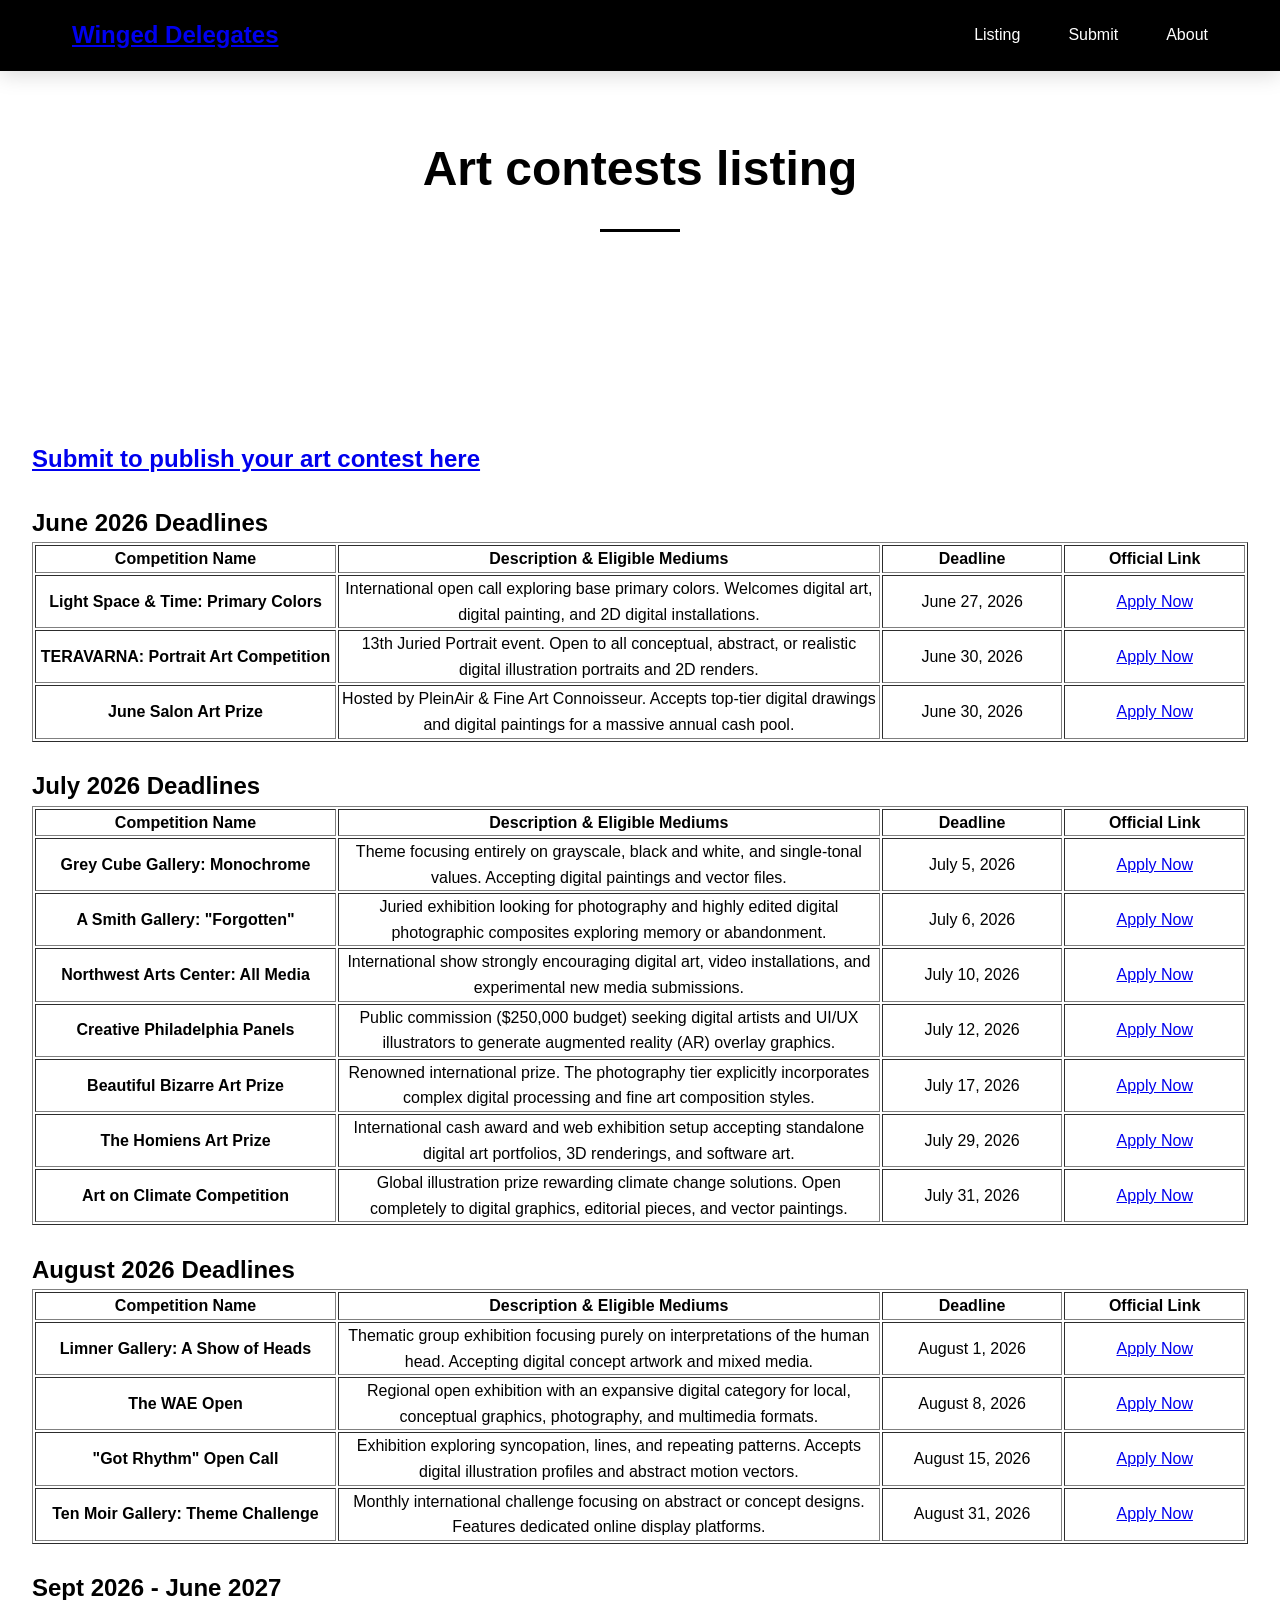
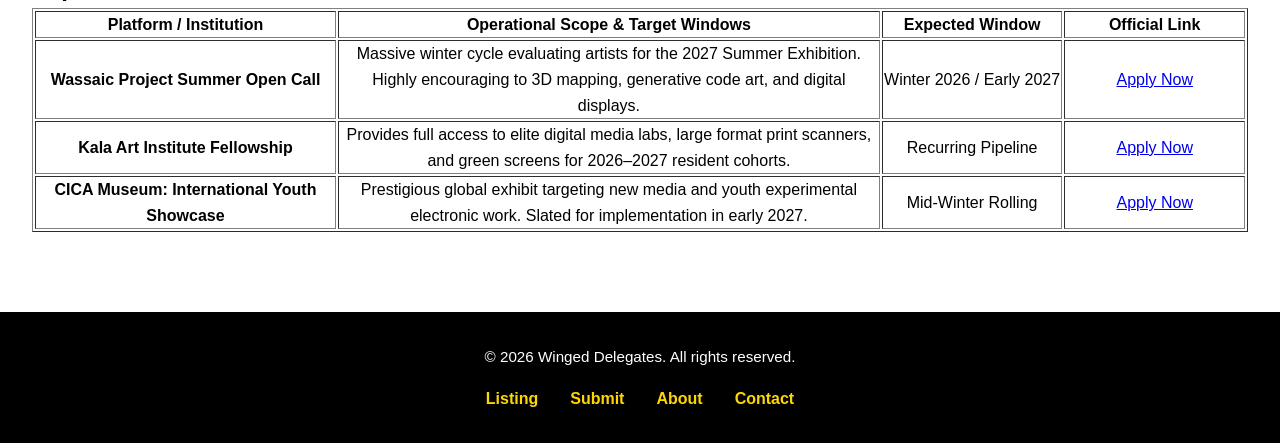
<file: index.html>
<!DOCTYPE html>
<html lang="en">
<head>
    <!-- Google tag (gtag.js) -->
    <script async src="https://www.googletagmanager.com/gtag/js?id=G-B6DKS6XQSR"></script>
    <script>
      window.dataLayer = window.dataLayer || [];
      function gtag(){dataLayer.push(arguments);}
      gtag('js', new Date());
    
      gtag('config', 'G-B6DKS6XQSR');
    </script>
    <meta charset="UTF-8">
    <meta name="viewport" content="width=device-width, initial-scale=1.0">
    <title>Winged Delegates - Art Contests Listing</title>
    <link rel="stylesheet" href="styles.css">
    
    <meta name="description" content="Art competition; digital art contest; fire safety; homeless; drug free; san francisco; united states; art awards; photography; mixed art">
    <meta name="robots" content="index, follow">
</head>
<body>
    <!-- Navigation -->
    <nav class="navbar">
      <div class="nav-container">
        <div class="logo">
          <a href="http://wingeddelegates.github.io"><h2>Winged Delegates</h2></a>
        </div>
        <ul class="nav-menu">
          <li class="nav-item"><a href="index.html" class="nav-link">Listing</a></li>
          <li class="nav-item"><a href="submit.html" class="nav-link">Submit</a></li>
          <li class="nav-item"><a href="http://wingeddelegates.github.io/sf/about.html" class="nav-link">About</a></li>
        </ul>
      </div>
    </nav>

    <!-- Hero Section -->
    <section id="submission" class="section submission-section">
        <div class="section-container">    
            <br><br>
            <h2 class="section-title">Art contests listing</h2>
        </div>
    </section>
    <!-- Entry Section -->
    <section id="entry" class="section entry-section">
        <h2><a href=submit.html>Submit to publish your art contest here</a></h2>
    <br>
    <div class="timeline-section">
        <h2>June 2026 Deadlines</h2>
        <div class="table-container">
            <table border=1>
                <thead>
                    <tr>
                        <th style="width: 25%;">Competition Name</th>
                        <th style="width: 45%;">Description & Eligible Mediums</th>
                        <th style="width: 15%;">Deadline</th>
                        <th style="width: 15%;">Official Link</th>
                    </tr>
                </thead>
                <tbody>
                    <tr>
                        <td align=center><strong>Light Space & Time: Primary Colors</strong></td>
                        <td align=center>International open call exploring base primary colors. Welcomes digital art, digital painting, and 2D digital installations.</td>
                        <td align=center><span class="deadline-badge">June 27, 2026</span></td>
                        <td align=center><a href="https://lightspacetime.art/" target="_blank" class="btn-link">Apply Now</a></td>
                    </tr>
                    <tr>
                        <td align=center><strong>TERAVARNA: Portrait Art Competition</strong></td>
                        <td align=center>13th Juried Portrait event. Open to all conceptual, abstract, or realistic digital illustration portraits and 2D renders.</td>
                        <td align=center><span class="deadline-badge">June 30, 2026</span></td>
                        <td align=center><a href="https://www.callforentries.com/" target="_blank" class="btn-link">Apply Now</a></td>
                    </tr>
                    <tr>
                        <td align=center><strong>June Salon Art Prize</strong></td>
                        <td align=center>Hosted by PleinAir & Fine Art Connoisseur. Accepts top-tier digital drawings and digital paintings for a massive annual cash pool.</td>
                        <td align=center><span class="deadline-badge">June 30, 2026</span></td>
                        <td align=center><a href="https://artdeadline.com/" target="_blank" class="btn-link">Apply Now</a></td>
                    </tr>
                </tbody>
            </table>
        </div>
    </div>
    <br>
    <div class="timeline-section">
        <h2>July 2026 Deadlines</h2>
        <div class="table-container">
            <table border=1>
                <thead>
                    <tr>
                        <th align=center style="width: 25%;">Competition Name</th>
                        <th align=center style="width: 45%;">Description & Eligible Mediums</th>
                        <th align=center style="width: 15%;">Deadline</th>
                        <th align=center style="width: 15%;">Official Link</th>
                    </tr>
                </thead>
                <tbody>
                    <tr>
                        <td align=center><strong>Grey Cube Gallery: Monochrome</strong></td>
                        <td align=center>Theme focusing entirely on grayscale, black and white, and single-tonal values. Accepting digital paintings and vector files.</td>
                        <td align=center><span class="deadline-badge">July 5, 2026</span></td>
                        <td align=center><a href="https://greycubegallery.com/" target="_blank" class="btn-link">Apply Now</a></td>
                    </tr>
                    <tr>
                        <td align=center><strong>A Smith Gallery: "Forgotten"</strong></td>
                        <td align=center>Juried exhibition looking for photography and highly edited digital photographic composites exploring memory or abandonment.</td>
                        <td align=center><span class="deadline-badge">July 6, 2026</span></td>
                        <td align=center><a href="https://asmithgallery.com/" target="_blank" class="btn-link">Apply Now</a></td>
                    </tr>
                    <tr>
                        <td align=center><strong>Northwest Arts Center: All Media</strong></td>
                        <td align=center>International show strongly encouraging digital art, video installations, and experimental new media submissions.</td>
                        <td align=center><span class="deadline-badge">July 10, 2026</span></td>
                        <td align=center><a href="https://www.minotstateu.edu/nac/" target="_blank" class="btn-link">Apply Now</a></td>
                    </tr>
                    <tr>
                        <td align=center><strong>Creative Philadelphia Panels</strong></td>
                        <td align=center>Public commission ($250,000 budget) seeking digital artists and UI/UX illustrators to generate augmented reality (AR) overlay graphics.</td>
                        <td align=center><span class="deadline-badge">July 12, 2026</span></td>
                        <td align=center><a href="https://www.phila.gov/departments/creative-philadelphia/" target="_blank" class="btn-link">Apply Now</a></td>
                    </tr>
                    <tr>
                        <td align=center><strong>Beautiful Bizarre Art Prize</strong></td>
                        <td align=center>Renowned international prize. The photography tier explicitly incorporates complex digital processing and fine art composition styles.</td>
                        <td align=center><span class="deadline-badge">July 17, 2026</span></td>
                        <td align=center><a href="https://beautifulbizarreartprize.art/" target="_blank" class="btn-link">Apply Now</a></td>
                    </tr>
                    <tr>
                        <td align=center><strong>The Homiens Art Prize</strong></td>
                        <td align=center>International cash award and web exhibition setup accepting standalone digital art portfolios, 3D renderings, and software art.</td>
                        <td align=center><span class="deadline-badge">July 29, 2026</span></td>
                        <td align=center><a href="https://homiens.com/" target="_blank" class="btn-link">Apply Now</a></td>
                    </tr>
                    <tr>
                        <td align=center><strong>Art on Climate Competition</strong></td>
                        <td align=center>Global illustration prize rewarding climate change solutions. Open completely to digital graphics, editorial pieces, and vector paintings.</td>
                        <td align=center><span class="deadline-badge">July 31, 2026</span></td>
                        <td align=center><a href="https://www.callforentries.com/" target="_blank" class="btn-link">Apply Now</a></td>
                    </tr>
                </tbody>
            </table>
        </div>
    </div>
    <br>
    <div class="timeline-section">
        <h2>August 2026 Deadlines</h2>
        <div class="table-container">
            <table border=1>
                <thead>
                    <tr>
                        <th align=center style="width: 25%;">Competition Name</th>
                        <th align=center style="width: 45%;">Description & Eligible Mediums</th>
                        <th align=center style="width: 15%;">Deadline</th>
                        <th align=center style="width: 15%;">Official Link</th>
                    </tr>
                </thead>
                <tbody>
                    <tr>
                        <td align=center><strong>Limner Gallery: A Show of Heads</strong></td>
                        <td align=center>Thematic group exhibition focusing purely on interpretations of the human head. Accepting digital concept artwork and mixed media.</td>
                        <td align=center><span class="deadline-badge">August 1, 2026</span></td>
                        <td align=center><a href="http://www.slowart.com/limner/" target="_blank" class="btn-link">Apply Now</a></td>
                    </tr>
                    <tr>
                        <td align=center><strong>The WAE Open</strong></td>
                        <td align=center>Regional open exhibition with an expansive digital category for local, conceptual graphics, photography, and multimedia formats.</td>
                        <td align=center><span class="deadline-badge">August 8, 2026</span></td>
                        <td align=center><a href="https://artcall.org/calls" target="_blank" class="btn-link">Apply Now</a></td>
                    </tr>
                    <tr>
                        <td align=center><strong>"Got Rhythm" Open Call</strong></td>
                        <td align=center>Exhibition exploring syncopation, lines, and repeating patterns. Accepts digital illustration profiles and abstract motion vectors.</td>
                        <td align=center><span class="deadline-badge">August 15, 2026</span></td>
                        <td align=center><a href="https://artcall.org/calls" target="_blank" class="btn-link">Apply Now</a></td>
                    </tr>
                    <tr>
                        <td align=center><strong>Ten Moir Gallery: Theme Challenge</strong></td>
                        <td align=center>Monthly international challenge focusing on abstract or concept designs. Features dedicated online display platforms.</td>
                        <td align=center><span class="deadline-badge">August 31, 2026</span></td>
                        <td align=center><a href="https://www.tenmoirgallery.com/art-competitions-open-call/" target="_blank" class="btn-link">Apply Now</a></td>
                    </tr>
                </tbody>
            </table>
        </div>
    </div>
    <br>
    <div class="timeline-section">
        <h2>Sept 2026 - June 2027</h2>
        
        <div class="table-container">
            <table border=1>
                <thead>
                    <tr>
                        <th align=center style="width: 25%;">Platform / Institution</th>
                        <th align=center style="width: 45%;">Operational Scope & Target Windows</th>
                        <th align=center style="width: 15%;">Expected Window</th>
                        <th align=center style="width: 15%;">Official Link</th>
                    </tr>
                </thead>
                <tbody>
                    <tr>
                        <td align=center><strong>Wassaic Project Summer Open Call</strong></td>
                        <td align=center>Massive winter cycle evaluating artists for the 2027 Summer Exhibition. Highly encouraging to 3D mapping, generative code art, and digital displays.</td>
                        <td align=center><span>Winter 2026 / Early 2027</span></td>
                        <td align=center><a href="https://www.nyfa.org/opportunities/" target="_blank" class="btn-link">Apply Now</a></td>
                    </tr>
                    <tr>
                        <td align=center><strong>Kala Art Institute Fellowship</strong></td>
                        <td align=center>Provides full access to elite digital media labs, large format print scanners, and green screens for 2026–2027 resident cohorts.</td>
                        <td align=center><span>Recurring Pipeline</span></td>
                        <td align=center><a href="https://artistcommunities.org/" target="_blank" class="btn-link">Apply Now</a></td>
                    </tr>
                    <tr>
                        <td align=center><strong>CICA Museum: International Youth Showcase</strong></td>
                        <td align=center>Prestigious global exhibit targeting new media and youth experimental electronic work. Slated for implementation in early 2027.</td>
                        <td align=center><span>Mid-Winter Rolling</span></td>
                        <td align=center><a href="https://artdeadline.com/" target="_blank" class="btn-link">Apply Now</a></td>
                    </tr>
                </tbody>
            </table>
        </div>
    </div>
    </section>

    <!-- Footer -->
    <footer class="footer">
        <div class="footer-content">
            <p>&copy; 2026 Winged Delegates. All rights reserved.</p>
            <div class="footer-links">
                <a href="index.html">Listing</a>
                <a href="submit.html">Submit</a>
                <a href="http://wingeddelegates.github.io/sf/about.html">About</a>
                <a href="mailto:wingeddelegates@gmail.com">Contact</a>
            </div>
        </div>
    </footer>

    <script src="script.js"></script>
</body>
</html>
</file>
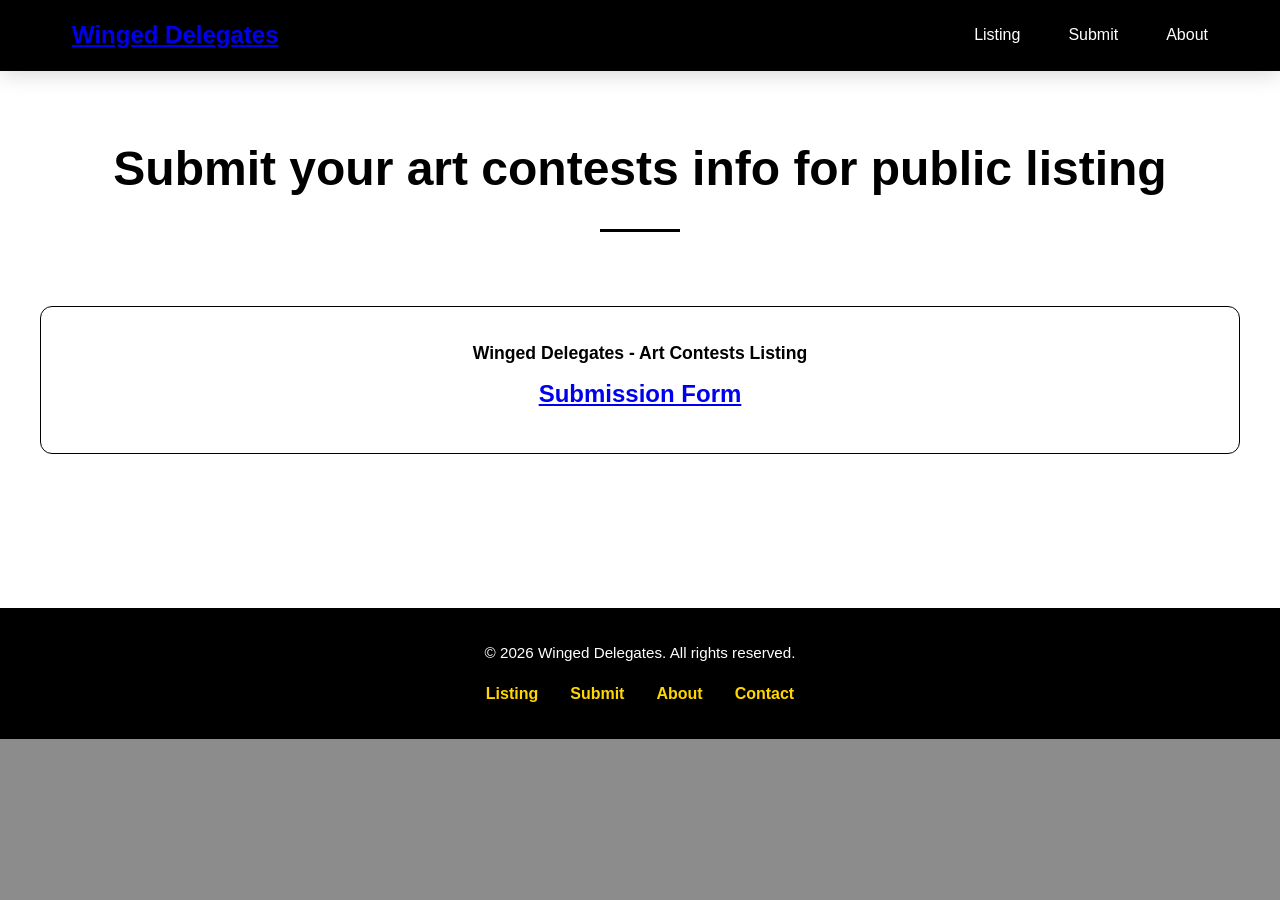
<file: submit.html>
<!DOCTYPE html>
<html lang="en">
<head>
    <!-- Google tag (gtag.js) -->
    <script async src="https://www.googletagmanager.com/gtag/js?id=G-B6DKS6XQSR"></script>
    <script>
      window.dataLayer = window.dataLayer || [];
      function gtag(){dataLayer.push(arguments);}
      gtag('js', new Date());
    
      gtag('config', 'G-B6DKS6XQSR');
    </script>
    <meta charset="UTF-8">
    <meta name="viewport" content="width=device-width, initial-scale=1.0">
    <title>Winged Delegates - Art Contests Listing</title>
    <link rel="stylesheet" href="styles.css">
    <meta name="description" content="Art competition; digital art contest; fire safety; homeless; drug free; san francisco; united states; art awards; photography; mixed art">
    <meta name="robots" content="index, follow">
    <script 
  src="https://www.paypal.com/sdk/js?client-id=BAATHKJ8okK8h1QRBk5DJAw6-0qVTBLT_zFLFbcxr1yN-lSJJkAxGG4Se8dxQ2cMDA3x4FptWcBc0aHCBU&components=hosted-buttons&enable-funding=venmo&currency=USD">
</script>
    <style>
        .contest-illustration {
            display: flex;
            justify-content: center;
            margin: 30px 0;
            background: linear-gradient(135deg, #f5f5f5 0%, #e8e8e8 100%);
            padding: 30px;
            border-radius: 10px;
        }
        
        .contest-illustration svg {
            max-width: 600px;
            width: 100%;
            height: auto;
        }
    </style>
</head>
<body>
    <!-- Navigation -->
    <nav class="navbar">
      <div class="nav-container">
        <div class="logo">
          <a href="http://wingeddelegates.github.io"><h2>Winged Delegates</h2></a>
        </div>
        <ul class="nav-menu">
          <li class="nav-item"><a href="index.html" class="nav-link">Listing</a></li>
          <li class="nav-item"><a href="submit.html" class="nav-link">Submit</a></li>
          <li class="nav-item"><a href="http://wingeddelegates.github.io/sf/about.html" class="nav-link">About</a></li>
        </ul>
      </div>
    </nav>
    
    <!-- Contest Submission Section -->
    <section id="submission" class="section submission-section">
        <div class="section-container">
            <br><br>
            <h2 class="section-title">Submit your art contests info for public listing</h2>
            <div class="submission-content">
                <br>
                <div class="submission-info">
                    <div class="info-card" style="cursor: pointer;" onclick="window.location='https://forms.gle/pgQeoyS8cNzaQgsr5';">
                        <h3>Winged Delegates - Art Contests Listing</h3>
                        <p class="info-value"><a href="https://forms.gle/po7prPsUg5Us6SHL7">Submission Form</a></p>
                    </div>
                    <!--
                    <div class="info-card" style="cursor: pointer;" onclick="window.location='https://sites.google.com/view/wingeddelegates/home?authuser=6';">
                        <h3>Submission Fee Payment:</h3>
                        <p class="info-value"><a href="https://sites.google.com/view/wingeddelegates/home?authuser=6">Link</a></p>
                    </div>
                    -->
                </div>
                <br>
            </div>
        </div>
    </section>

    <!-- Footer -->
    <footer class="footer">
        <div class="footer-content">
            <p>&copy; 2026 Winged Delegates. All rights reserved.</p>
            <div class="footer-links">
                <a href="index.html">Listing</a>
                <a href="submit.html">Submit</a>
                <a href="http://wingeddelegates.github.io/sf/about.html">About</a>
                <a href="mailto:wingeddelegates@gmail.com">Contact</a>
            </div>
        </div>
    </footer>

    <script src="script.js"></script>
</body>
</html>
</file>
<file: styles.css>
/* ============================================
   WINGED DELEGATES - WEBSITE STYLES
   Clean Black & White Version
   ============================================ */

/* Reset & Base Styles */
* {
    margin: 0;
    padding: 0;
    box-sizing: border-box;
}

html {
    scroll-behavior: smooth;
}

body {
    font-family: 'Segoe UI', Tahoma, Geneva, Verdana, sans-serif;
    background: #ffffff;
    color: #000000;
    line-height: 1.6;
    overflow-x: hidden;
}

/* ============================================
   NAVIGATION BAR
   ============================================ */

.navbar {
    position: fixed;
    top: 0;
    width: 100%;
    background: #000000;
    backdrop-filter: blur(10px);
    padding: 1rem 0;
    z-index: 1000;
    border-bottom: 1px solid #000000;
    box-shadow: 0 4px 20px rgba(0, 0, 0, 0.15);
}

.nav-container {
    max-width: 1200px;
    margin: 0 auto;
    padding: 0 2rem;
    display: flex;
    justify-content: space-between;
    align-items: center;
}

.logo h1 {
    font-size: 1.8rem;
    font-weight: 700;
    letter-spacing: 1px;
}

.logo h1 a {
    color: #ffffff;
    text-decoration: none;
    transition: all 0.3s ease;
}

.logo h1 a:hover {
    color: #dddddd;
}

.nav-menu {
    display: flex;
    list-style: none;
    gap: 3rem;
}

.nav-item {
    position: relative;
}

.nav-link {
    color: #ffffff;
    text-decoration: none;
    font-weight: 500;
    font-size: 1rem;
    transition: all 0.3s ease;
    position: relative;
}

.nav-link::after {
    content: '';
    position: absolute;
    bottom: -5px;
    left: 0;
    width: 0;
    height: 2px;
    background: #ffffff;
    transition: width 0.3s ease;
}

.nav-link:hover {
    color: #dddddd;
}

.nav-link:hover::after {
    width: 100%;
}

/* ============================================
   HERO SECTION
   ============================================ */

#hero {
    position: relative;
    z-index: 2;
    min-height: 30vh;
    display: flex;
    justify-content: center;
    align-items: center;
    flex-direction: column;
    color: #ffffff;
    text-align: center;
    background: rgba(0, 0, 0, 0.3);
    text-shadow: 0 2px 3px rgba(0, 0, 0, 0.7);
}

.hero-content {
    position: relative;
    z-index: 2;
    padding: 2.5rem 3rem;
    border-radius: 1rem;
    background: rgba(20, 20, 20, 0.45);
    max-width: 100%;
    width: 90%;
}

.hero-title {

    font-family: Didot, "Times New Roman", Georgia, serif;
    font-weight: 700;
    font-size: clamp(2rem, 4vw, 4rem);  
    margin-bottom: 0.8rem;
}

.hero-subtitle {
    margin-bottom: 0.8rem;
}

.cta-button {
    display: inline-block;
    margin-top: 1.5rem;
    padding: 1em 2em;
    background: #ff6600;
    color: #fff;
    border: none;
    border-radius: 30px;
    text-decoration: none;
    font-weight: bold;
    font-size: 1.25rem;
    transition: background 0.3s;
    text-shadow: 0 2px 3px rgba(0,0,0,0.7);
}

.cta-button:hover {
    background: #ff8833;
    color: #ffffff;
}

@media (max-width: 600px) {
    .hero-content {
        padding: 1rem;
    }
}

/* ============================================
   SECTION STYLES
   ============================================ */

.section {
    padding: 5rem 2rem;
    position: relative;
}

.section-container {
    max-width: 1200px;
    margin: 0 auto;
}

.section-title {
    font-size: 3rem;
    font-weight: 700;
    margin-bottom: 3rem;
    text-align: center;
    color: #000000;
    position: relative;
    padding-bottom: 1.5rem;
}

.section-title::after {
    content: '';
    position: absolute;
    bottom: 0;
    left: 50%;
    transform: translateX(-50%);
    width: 80px;
    height: 3px;
    background: #000000;
    border-radius: 0;
}

/* ============================================
   ENTRY SECTION
   ============================================ */

.entry-section {
    background: #ffffff;
}

.entry-content {
    display: flex;
    flex-direction: column;
    gap: 3rem;
}

.entry-text {
    max-width: 1000px;
    margin: 0 auto;
    text-align: center;
}

@keyframes slideInLeft {
    from {
        opacity: 0;
        transform: translateX(-40px);
    }

    to {
        opacity: 1;
        transform: translateX(0);
    }
}

.entry-description {
    font-size: 1.1rem;
    margin-bottom: 1.5rem;
    color: #000000;
    line-height: 1.8;
}

.entry-features {
    display: flex;
    flex-direction: column;
    gap: 2rem;
    animation: slideInRight 0.8s ease-out;
}

@keyframes slideInRight {
    from {
        opacity: 0;
        transform: translateX(40px);
    }

    to {
        opacity: 1;
        transform: translateX(0);
    }
}

.feature {
    background: #ffffff;
    border: 1px solid #000000;
    border-left: 4px solid #000000;
    padding: 1.5rem;
    border-radius: 8px;
    transition: all 0.3s ease;
    cursor: pointer;
}

.feature:hover {
    background: #ffffff;
    border-color: #000000;
    transform: translateX(10px);
    box-shadow: 0 5px 15px rgba(0, 0, 0, 0.12);
}

.feature-icon {
    font-size: 2.5rem;
    margin-bottom: 0.5rem;
}

.feature h3 {
    font-size: 1.3rem;
    margin-bottom: 0.5rem;
    color: #000000;
}

.feature p {
    color: #000000;
    font-size: 0.95rem;
}

/* ============================================
   SUBMISSION SECTION
   ============================================ */

.submission-section {
    background: #ffffff;
}

.submission-intro {
    font-size: 1.2rem;
    text-align: center;
    color: #000000;
    margin-bottom: 3rem;
}

.submission-info {
    display: grid;
    grid-template-columns: repeat(auto-fit, minmax(280px, 1fr));
    gap: 2rem;
    margin-bottom: 3rem;
}

.info-card {
    background: #ffffff;
    border: 1px solid #000000;
    padding: 2rem;
    border-radius: 12px;
    text-align: center;
    transition: all 0.3s ease;
}

.info-card:hover {
    border-color: #000000;
    background: #ffffff;
    transform: translateY(-5px);
    box-shadow: 0 8px 20px rgba(0, 0, 0, 0.12);
}

.info-card h3 {
    color: #000000;
    margin-bottom: 0.5rem;
    font-size: 1.1rem;
}

.info-value {
    font-size: 1.5rem;
    color: #000000;
    font-weight: 600;
    margin-bottom: 0.5rem;
}

.info-detail {
    color: #000000;
    font-size: 0.95rem;
}

.submission-form {
    background: #ffffff;
    border: 1px solid #000000;
    padding: 3rem;
    border-radius: 12px;
    margin-bottom: 2rem;
}

.submission-form h3 {
    color: #000000;
    margin-bottom: 2rem;
    font-size: 1.5rem;
}

.form-group {
    margin-bottom: 1.5rem;
}

.form-group label {
    display: block;
    margin-bottom: 0.5rem;
    color: #000000;
    font-weight: 600;
}

.form-group input,
.form-group textarea,
.form-group select {
    width: 100%;
    padding: 0.75rem 1rem;
    background: #ffffff;
    border: 1px solid #000000;
    border-radius: 6px;
    color: #000000;
    font-size: 1rem;
    transition: all 0.3s ease;
    font-family: inherit;
}

.form-group input::placeholder,
.form-group textarea::placeholder {
    color: #777777;
}

.form-group input:focus,
.form-group textarea:focus,
.form-group select:focus {
    outline: none;
    border-color: #000000;
    background: #ffffff;
    box-shadow: 0 0 0 3px rgba(0, 0, 0, 0.12);
}

.submit-btn {
    width: 100%;
    padding: 1rem;
    background: #000000;
    color: #ffffff;
    border: 1px solid #000000;
    border-radius: 6px;
    font-size: 1.1rem;
    font-weight: 600;
    cursor: pointer;
    transition: all 0.3s ease;
    text-transform: uppercase;
    letter-spacing: 1px;
}

.submit-btn:hover {
    background: #ffffff;
    color: #000000;
    transform: translateY(-2px);
    box-shadow: 0 10px 30px rgba(0, 0, 0, 0.18);
}

.submit-btn:active {
    transform: translateY(0);
}

.form-note {
    color: #000000;
    font-size: 0.85rem;
    margin-top: 1rem;
    text-align: center;
}

/* ============================================
   ABOUT SECTION
   ============================================ */

.about-section {
    background: #ffffff;
}

.about-text {
    margin-bottom: 3rem;
}

.about-text h3,
.officers-section h3,
.values-section h3,
.contact-section h3 {
    color: #000000;
    font-size: 1.8rem;
    margin-bottom: 1.5rem;
}

.about-text p {
    color: #000000;
    font-size: 1.1rem;
    line-height: 1.8;
}

.officers-section {
    margin-bottom: 3rem;
}

.officers-grid {
    display: grid;
    grid-template-columns: repeat(auto-fit, minmax(260px, 1fr));
    gap: 2rem;
}

.officer-card {
    background: #ffffff;
    border: 1px solid #000000;
    padding: 2rem;
    border-radius: 12px;
    text-align: center;
    transition: all 0.3s ease;
}

.officer-card:hover {
    border-color: #000000;
    background: #ffffff;
    transform: translateY(-8px);
    box-shadow: 0 10px 25px rgba(0, 0, 0, 0.12);
}

.officer-avatar {
    font-size: 3rem;
    margin-bottom: 1rem;
}

.officer-card h4 {
    color: #000000;
    margin-bottom: 0.5rem;
    font-size: 1.1rem;
}

.officer-role {
    color: #000000;
    font-size: 0.95rem;
    margin-bottom: 1rem;
}

.officer-email a {
    color: #000000;
    text-decoration: underline;
    transition: all 0.3s ease;
    font-weight: 600;
}

.officer-email a:hover {
    color: #555555;
    text-decoration: underline;
}

.values-section {
    margin-bottom: 3rem;
}

.values-grid {
    display: grid;
    grid-template-columns: repeat(auto-fit, minmax(250px, 1fr));
    gap: 2rem;
}

.value-item {
    background: #ffffff;
    border: 1px solid #000000;
    border-left: 4px solid #000000;
    padding: 1.5rem;
    border-radius: 8px;
    transition: all 0.3s ease;
}

.value-item:hover {
    background: #ffffff;
    border-color: #000000;
    box-shadow: 0 5px 15px rgba(0, 0, 0, 0.12);
}

.value-item h4 {
    color: #000000;
    margin-bottom: 0.5rem;
    font-size: 1.1rem;
}

.value-item p {
    color: #000000;
    font-size: 0.95rem;
}

.contact-section {
    background: #ffffff;
    border: 1px solid #000000;
    padding: 2rem;
    border-radius: 12px;
    text-align: center;
}

.contact-section p {
    color: #000000;
    margin: 0.5rem 0;
}

.contact-info {
    font-size: 1.1rem;
    margin-top: 1rem;
}

.contact-info a {
    color: #000000;
    text-decoration: underline;
    transition: all 0.3s ease;
    font-weight: 600;
}

.contact-info a:hover {
    color: #555555;
    text-decoration: underline;
}

/* ============================================
   SPACES SECTION
   ============================================ */

.spaces-title-section {
    background: #ffffff;
    border: 1px solid #000000;
    padding: 4rem 2rem;
    text-align: center;
    margin-bottom: 3rem;
    border-radius: 12px;
}

.spaces-title-section h2 {
    color: #000000;
    font-size: 2.5rem;
    margin-bottom: 1rem;
    font-weight: 700;
}

/* ============================================
   FOOTER
   ============================================ */

.footer {
    background: #000000;
    border-top: 1px solid #000000;
    padding: 2rem;
    text-align: center;
}

.footer-content {
    max-width: 1200px;
    margin: 0 auto;
}

.footer-content p {
    color: #ffffff;
    margin-bottom: 1rem;
    font-size: 0.95rem;
}

.footer-links {
    display: flex;
    gap: 2rem;
    justify-content: center;
    flex-wrap: wrap;
}

.footer-links a {
    color: #ffd700;
    text-decoration: none;
    transition: all 0.3s ease;
    font-weight: 600;
}

.footer-links a:hover {
    color: ffd700;
    text-decoration: underline;
}

/* ============================================
   RESPONSIVE DESIGN
   ============================================ */

@media (max-width: 768px) {
    .nav-menu {
        gap: 1.5rem;
        font-size: 0.9rem;
    }

    .hero-subtitle {
        font-size: 1.2rem;
    }

    .section-title {
        font-size: 2rem;
    }

    .entry-content {
        grid-template-columns: 1fr;
        gap: 2rem;
    }

    .submission-form {
        padding: 1.5rem;
    }

    .officers-grid,
    .values-grid {
        grid-template-columns: 1fr;
    }

    .footer-links {
        gap: 1rem;
        font-size: 0.9rem;
    }

    .section {
        padding: 3rem 1rem;
    }
}

@media (max-width: 480px) {
    .nav-container {
        padding: 0 1rem;
    }

    .logo h1 {
        font-size: 1.3rem;
    }

    .nav-menu {
        gap: 1rem;
        font-size: 0.8rem;
    }
   
    .hero-subtitle {
        font-size: 1rem;
    }

    .section-title {
        font-size: 1.5rem;
    }

    .officers-grid,
    .values-grid,
    .submission-info {
        grid-template-columns: 1fr;
    }
}

/* ============================================
   BACKGROUND VIDEO
   ============================================ */

.bg-video {
    position: fixed;
    top: 0;
    left: 0;
    min-width: 100vw;
    min-height: 100vh;
    width: 100vw;
    height: 100vh;
    object-fit: cover;
    z-index: 0;
    pointer-events: none;
}

body::before {
    content: "";
    position: fixed;
    inset: 0;
    background: rgba(0, 0, 0, 0.45);
    z-index: -1;
    pointer-events: none;
}
</file>
